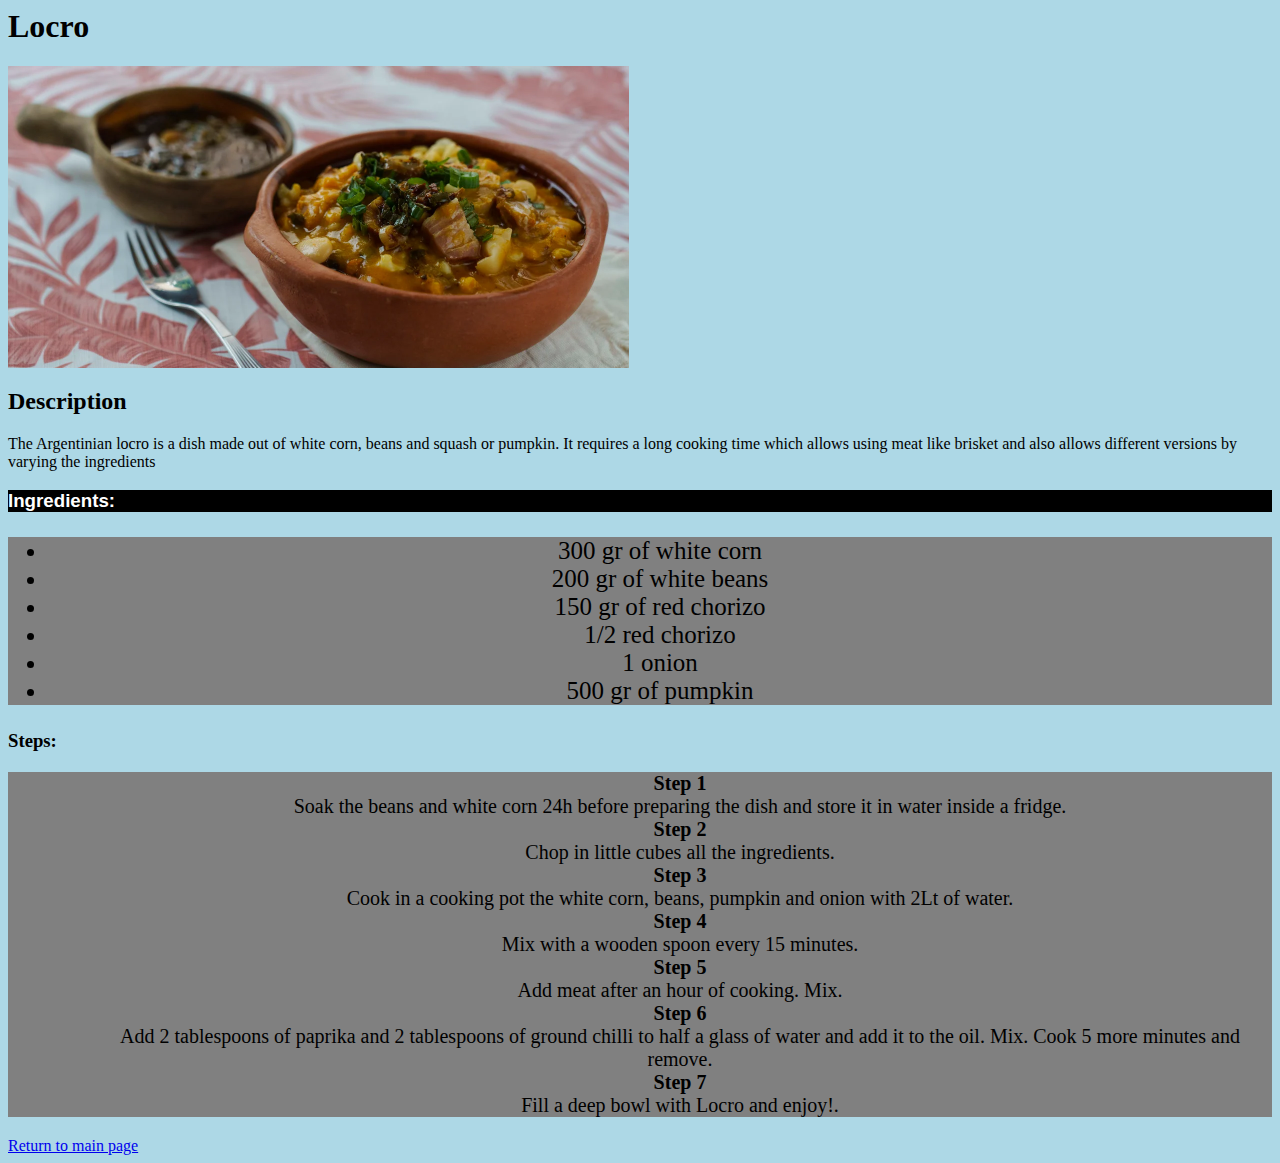
<file: recipes/locro.html>
<head>
    <title>Locro</title>

    <link rel="stylesheet" href="../css/locrostyle.css">

</head>

<body style="background-color:lightblue ;" >

<h1>Locro</h1>

<img src="../img/locro.png" alt="A delicious bowl of Argentinian Locro">

<h2 id="des">Description</h2>
<p>The Argentinian locro is a dish made out of white corn, beans and squash or pumpkin. It requires a long cooking time which allows using meat like brisket and also allows different versions by varying the ingredients</p>

<h3 class="ing">Ingredients:</h3>
    <ul class="li">
        <li>300 gr of white corn</li>
        <li>200 gr of white beans</li>
        <li>150 gr of red chorizo</li>
        <li>1/2 red chorizo</li>
        <li>1 onion</li>        
        <li>500 gr of pumpkin</li>
    </ul>

<h3>Steps:</h3>
    <ul id="des1">
        <ol><strong>Step 1</strong></ol>
        <ul>Soak the beans and white corn 24h before preparing the dish and store it in water inside a fridge.</ul>

        <ol><strong>Step 2</strong></ol>
        <ul>Chop in little cubes all the ingredients.</ul>

        <ol><strong>Step 3</strong></ol>
        <ul>Cook in a cooking pot the white corn, beans, pumpkin and onion with 2Lt of water.</ul>

        <ol><strong>Step 4</strong></ol>
        <ul>Mix with a wooden spoon every 15 minutes.</ul>

        <ol><strong>Step 5</strong></ol>
        <ul>Add meat after an hour of cooking. Mix.</ul>

        <ol><strong>Step 6</strong></ol>
        <ul>Add 2 tablespoons of paprika and 2 tablespoons of ground chilli to half a glass of water and add it to the oil. Mix. Cook 5 more minutes and remove.</ul>

        <ol><strong>Step 7</strong></ol>
        <ul>Fill a deep bowl with Locro and enjoy!.</ul>

    </ul>

    <a href="../index.html">Return to main page</a>

</body>
</file>
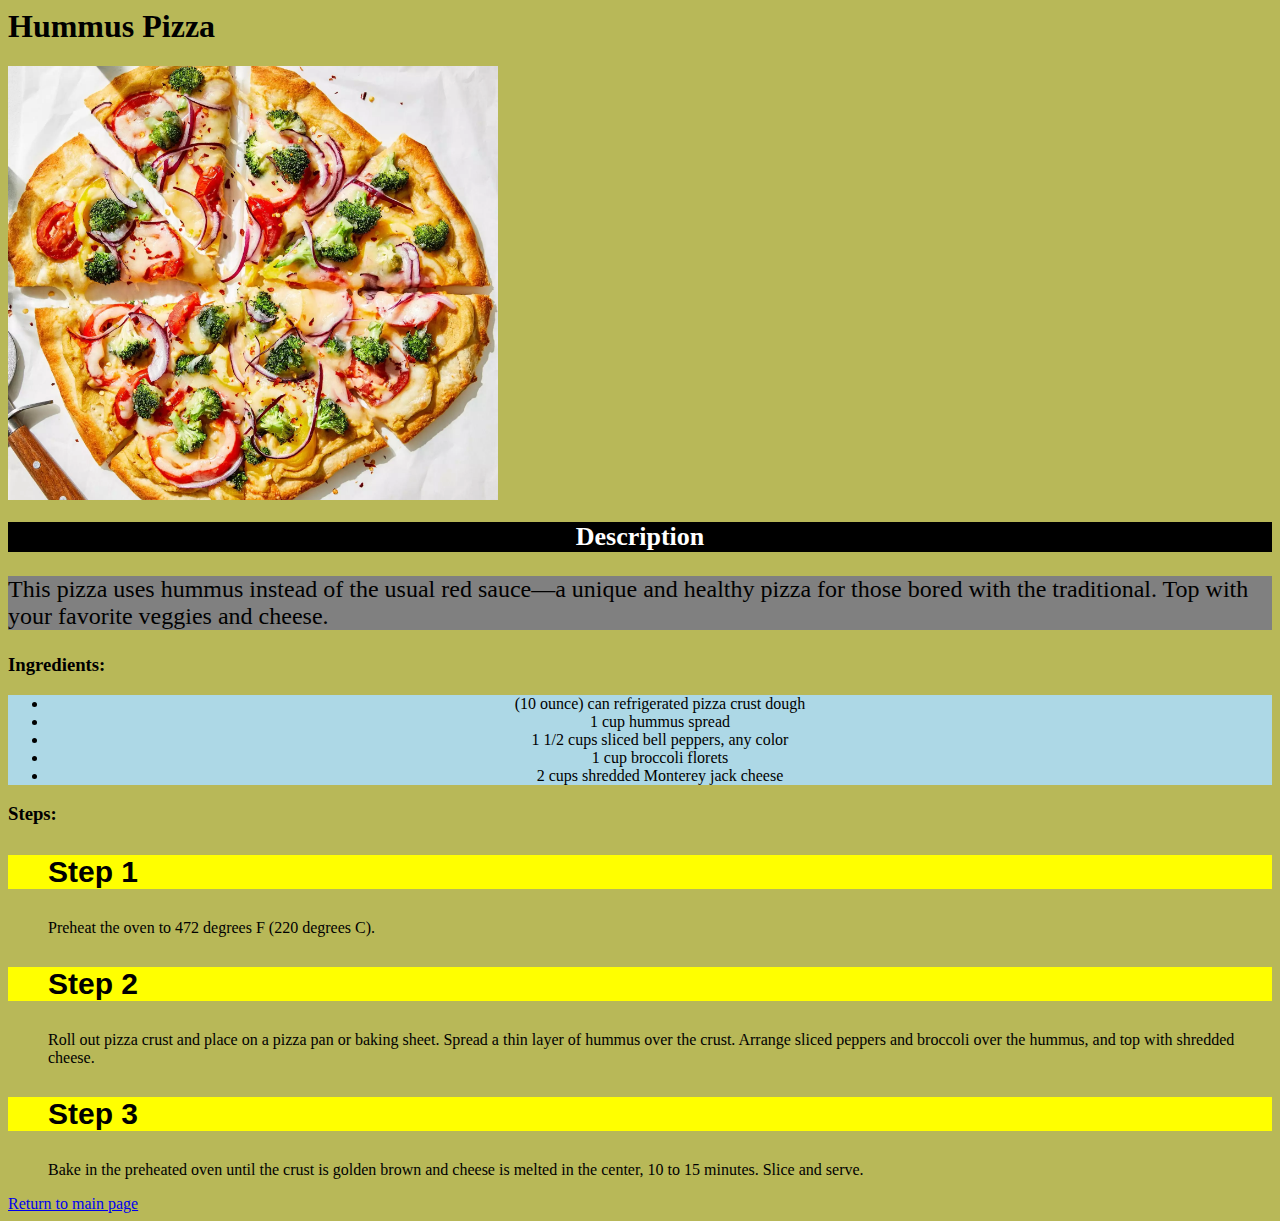
<file: recipes/pizza.html>
<h1>Hummus Pizza</h1>

 <title>Hummus pizza recipe</title>

 <link rel="stylesheet" href="../css/pizzasytle.css">

 <img src="../img/pizza.png" alt="A delicious hummus pizza">

 <body style="background-color: rgb(184, 184, 88);">

 <h2 class="head">Description</h2>

 <p class="p">This pizza uses hummus instead of the usual red sauce—a unique and healthy pizza for those bored with the traditional. Top with your favorite veggies and cheese.</p>

 <h3>Ingredients:</h3>
     
    <ul id="ul">
        <li>(10 ounce) can refrigerated pizza crust dough</li>
        <li>1 cup hummus spread</li>
        <li>1 1/2 cups sliced bell peppers, any color</li>
        <li>1 cup broccoli florets</li>  
        <li>2 cups shredded Monterey jack cheese</li>
    </ul>

<h3>Steps:</h3>

    <ol class="ol"><strong>Step 1</strong></ol>
    <ul>Preheat the oven to 472 degrees F (220 degrees C).</ul>

    <ol class="ol"><strong>Step 2</strong></ol>
    <ul>Roll out pizza crust and place on a pizza pan or baking sheet. Spread a thin layer of hummus over the crust. Arrange sliced peppers and broccoli over the hummus, and top with shredded cheese.</ul>

    <ol class="ol"><strong>Step 3</strong></ol>
    <ul>Bake in the preheated oven until the crust is golden brown and cheese is melted in the center, 10 to 15 minutes. Slice and serve. </ul>

    <a href="../index.html">Return to main page</a>

</body>
</file>
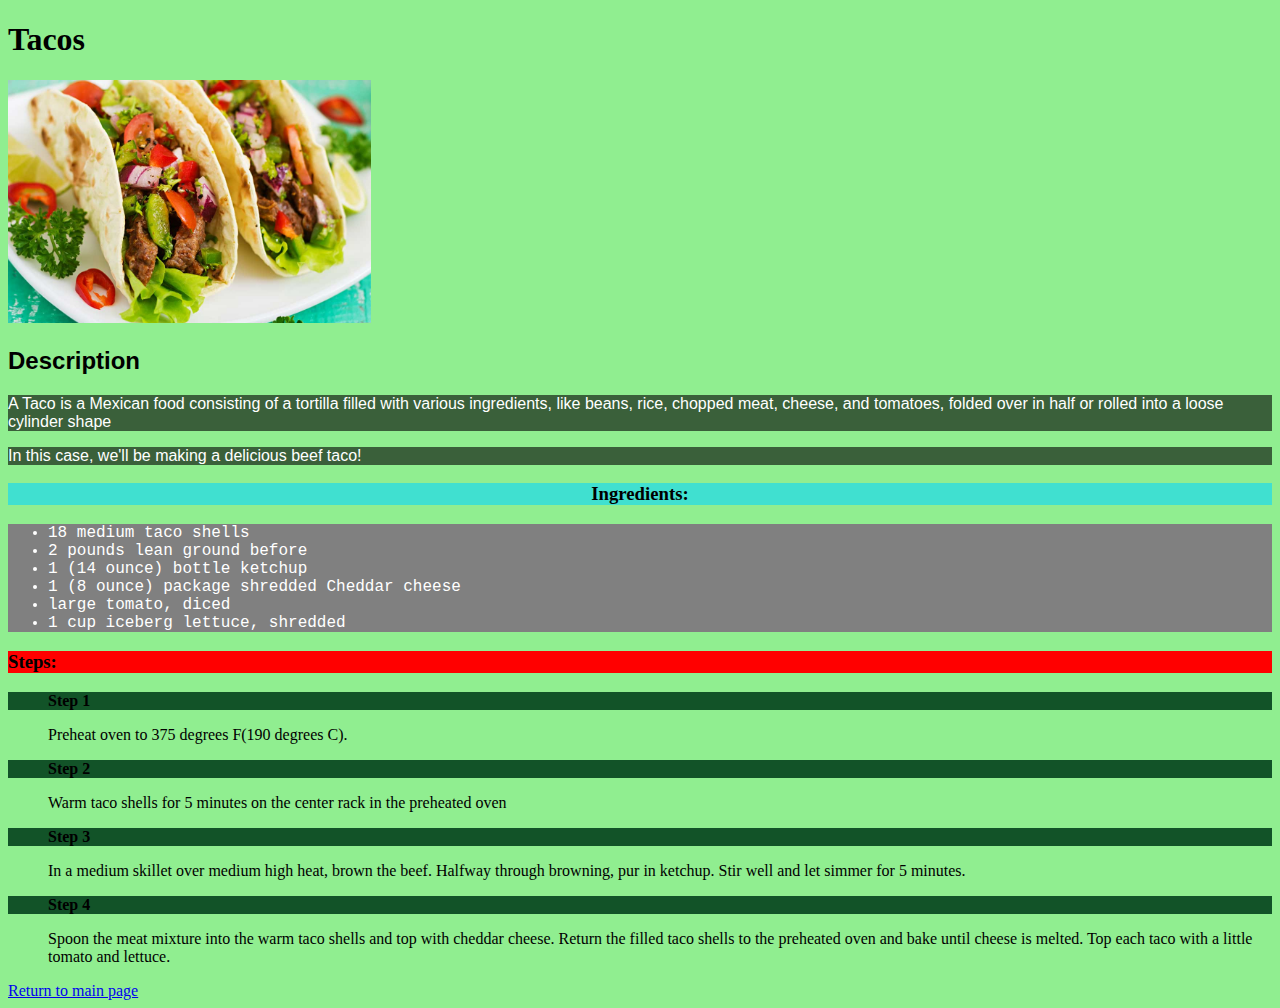
<file: recipes/tacofish.html>
<!DOCTYPE html>
<html lang="en">
<head>

    <meta charset="UTF-8">
    <meta http-equiv="X-UA-Compatible" content="IE=edge">
    <meta name="viewport" content="width=device-width, initial-scale=1.0">

    <Title id="title">Tacos recipe</Title>

    <link rel="stylesheet" href="../css/tacosytle.css">
    <h1>Tacos</h1>  

</head>


<body style="background-color:lightgreen;">

    <img src="../img/tacos.png" alt="A delicious homemade taco"> 


    <h2 class="des">Description</h2>

    <p class="para">A Taco is a Mexican food consisting of a tortilla filled with various ingredients, like beans, rice, chopped meat, cheese, and tomatoes,  folded over in half or rolled into a loose cylinder shape </p>

    <p class="para para2">In this case, we'll be making a delicious beef taco!</p>

    <h3 id="header">Ingredients:</h3>

        <ul class="subheader">
            <li>18 medium taco shells</li>
            <li>2 pounds lean ground before</li>
            <li>1 (14 ounce) bottle ketchup</li>
            <li>1 (8 ounce) package shredded Cheddar cheese</li>
            <li>large tomato, diced</li>
            <li>1 cup iceberg lettuce, shredded</li>
      </ul>

    <h3 class="steph">Steps:</h3>
        <ol id="ol"><strong>Step 1</strong></ol>
        <ul id="ul">Preheat oven to 375 degrees F(190 degrees C).</ul>
        <ol id="ol"><strong>Step 2</strong></ol>
        <ul id="ul">Warm taco shells for 5 minutes on the center rack in the preheated oven</ul>
        <ol id="ol"><strong>Step 3</strong></ol>
        <ul id="ul">In a medium skillet over medium high heat, brown the beef. Halfway through browning, pur in ketchup. Stir well and let simmer for 5 minutes.</ul>
        <ol id="ol"><strong>Step 4</strong></ol>
        <ul id="ul">Spoon the meat mixture into the warm taco shells and top with cheddar cheese. Return the filled taco shells to the preheated oven and bake until cheese is melted. Top each taco with a little tomato and lettuce.</ul>

    <a href="../index.html">Return to main page</a>
    
</body>

</html>
</file>
<file: css/locrostyle.css>
.ing {
    background-color: black;
    color: white;
    font-family:'Trebuchet MS', 'Lucida Sans Unicode', 'Lucida Grande', 'Lucida Sans', Arial, sans-serif;
}

.li {
    background-color: grey;
    font-size: 25px;
    text-align: center;
}

#des1 {
    text-align: center;
    background-color: grey;
    font-size: 20px;
}
</file>
<file: css/pizzasytle.css>
#ul {
    background-color: lightblue;
    font-family: 'Times New Roman', Times, serif;
    text-align: center;
}

.ol {
    background-color: yellow;
    font-size: 30px;
    font-family: 'Gill Sans', 'Gill Sans MT', Calibri, 'Trebuchet MS', sans-serif;
}

.p {
    background-color: grey;
    font-size: 24px; 
}

.head {
    text-align: center;
    background-color: black;
    color: white;
    font-size: 26px;
    font-family: Georgia, 'Times New Roman', Times, serif;
}
</file>
<file: css/tacosytle.css>
.des {

    text-align: left;
    font-family: 'Gill Sans', 'Gill Sans MT', Calibri, 'Trebuchet MS', sans-serif;

}

p {

    background-color: rgba(0, 0, 0, 0.596);
    color: white;
    font-family: 'Segoe UI', Tahoma, Geneva, Verdana, sans-serif;
}

.subheader {

    background-color: grey;
    color: white;
    font-family: 'Courier New', Courier, monospace;
}

#header {

    background-color: turquoise;
    text-align: center;
}

.steph {
    background-color: red;
}

#ol{
    background-color: rgb(18, 83, 40);
}
</file>
